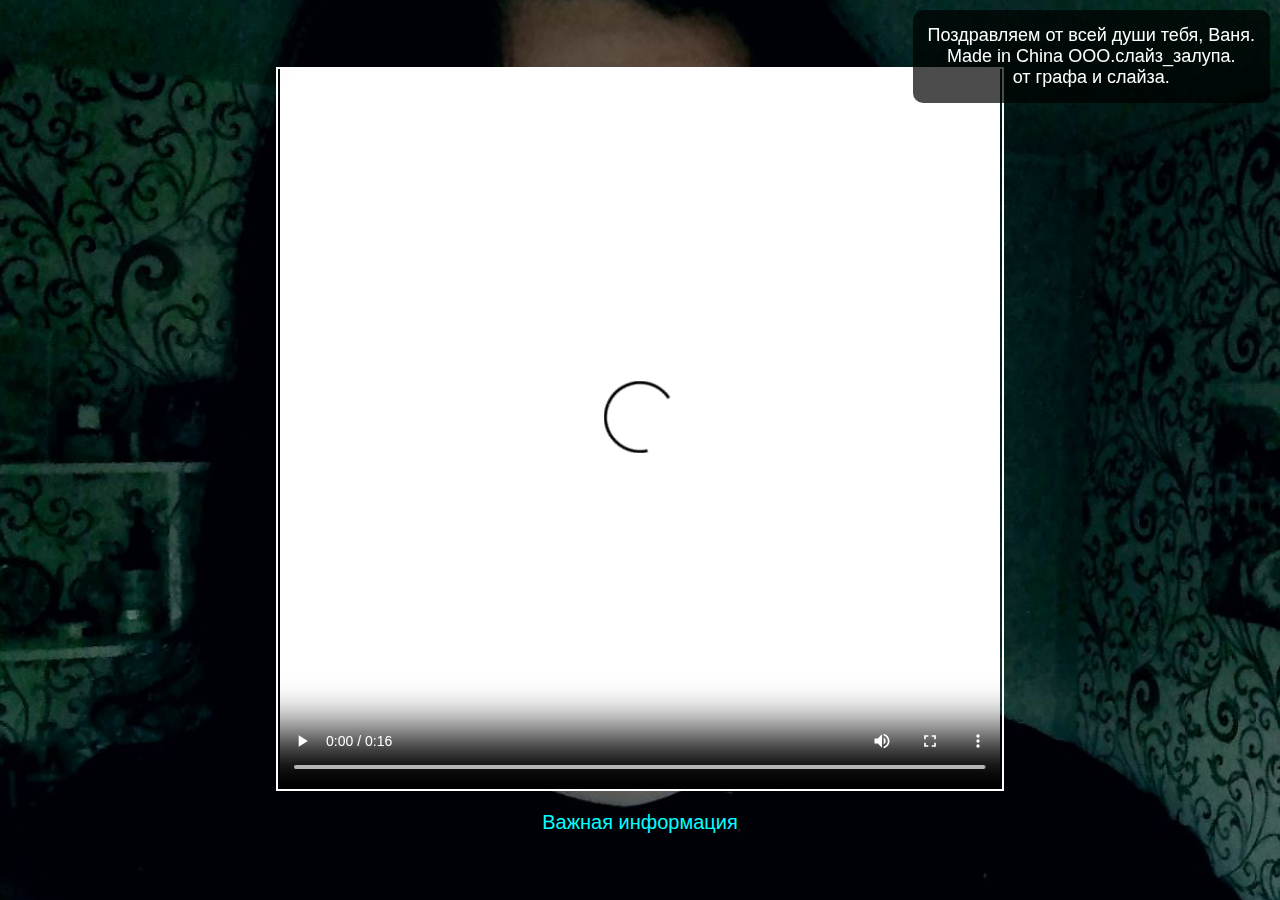
<file: index.html>
<!DOCTYPE html>
<html lang="ru">
<head>
    <meta charset="UTF-8">
    <meta name="viewport" content="width=device-width, initial-scale=1.0">
    <title>Видеоплеер</title>
    <style>
        body, html {
            margin: 0;
            padding: 0;
            height: 100%;
            display: flex;
            justify-content: center;
            align-items: center;
            background: url(IMG_20240814_214127_753.jpg) no-repeat center center fixed;
            background-size: cover;
            color: #fff;
            font-family: Arial, sans-serif;
        }

        .container {
            display: flex;
            flex-direction: column;
            align-items: center;
            width: 100%;
            max-width: 1200px;
            padding: 10px;
        }

        video {
            width: 100%;
            height: auto;
            max-height: 80vh;
            border: 2px solid #fff;
        }

        .message {
            position: absolute;
            top: 10px;
            right: 10px;
            padding: 15px;
            background-color: rgba(0, 0, 0, 0.7);
            border-radius: 10px;
            text-align: center;
            font-size: 18px;
            animation: colorChange 3s infinite;
        }

        @keyframes colorChange {
            0% { color: red; }
            25% { color: yellow; }
            50% { color: green; }
            75% { color: blue; }
            100% { color: red; }
        }

        .important-link {
            margin-top: 20px;
            font-size: 20px;
        }

        .important-link a {
            color: cyan;
            text-decoration: none;
            transition: color 0.3s;
        }

        .important-link a:hover {
            color: yellow;
        }
    </style>
</head>
<body>
    <div class="container">
        <video controls>
            <source src="VID_20240814_213312_673.mp4" type="video/mp4">
            Your browser does not support the video tag.
        </video>
        <div class="message">
            Поздравляем от всей души тебя, Ваня.<br>
            Made in China ООО.слайз_залупа.<br>
            от графа и слайза.
        </div>
        <div class="important-link">
            <a href="https://youtu.be/j1IU5UHdyxE?si=CzbgJ3_Lyh1_rxWa" target="_blank">Важная информация</a>
        </div>
    </div>
</body>
</html>
</file>
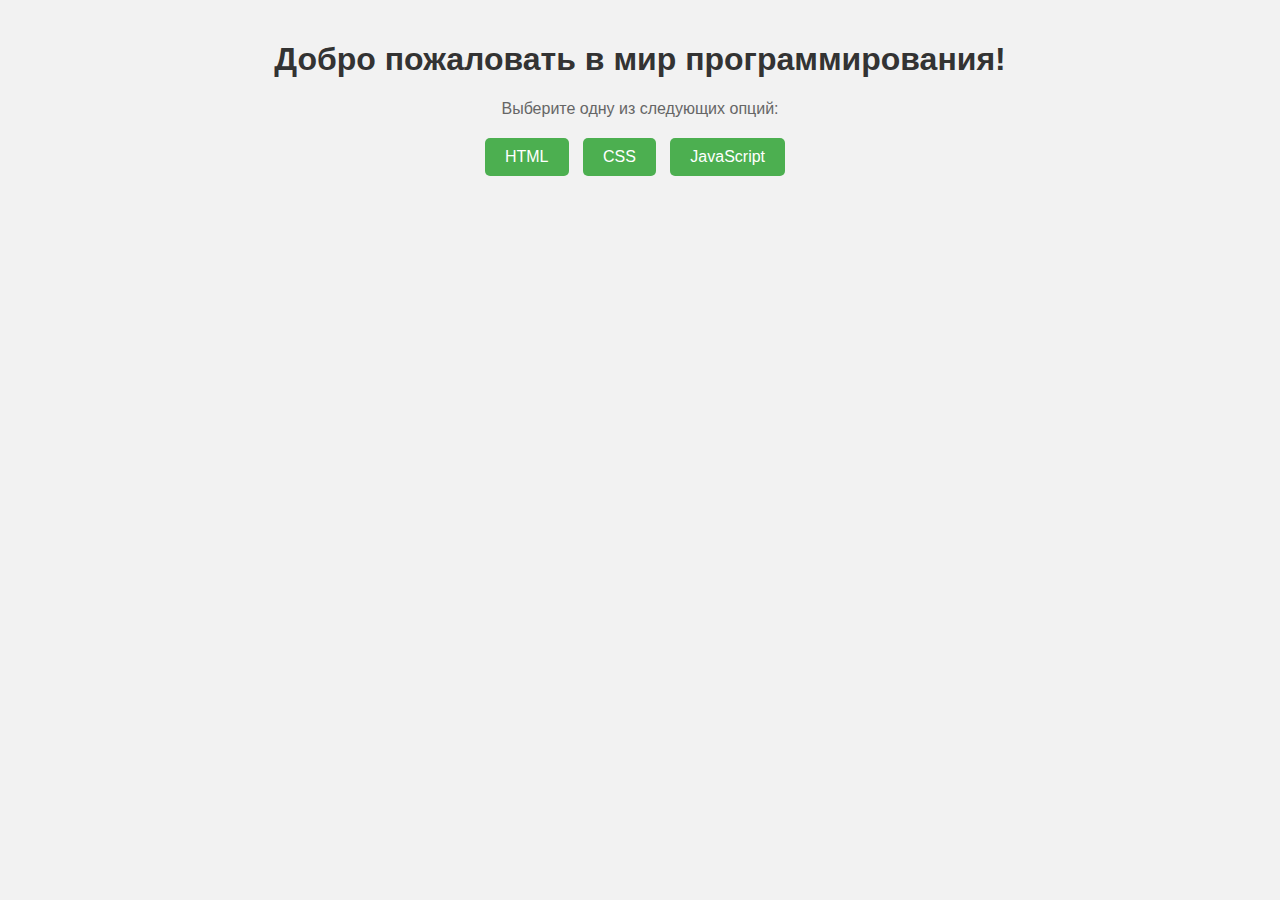
<file: 1342.html>
<!DOCTYPE html>
<html>
<head>
  <title>Программирование 101</title>
  <style>
    body {
      font-family: Arial, sans-serif;
      background-color: #f2f2f2;
      margin: 0;
      padding: 20px;
      text-align: center;
    }
    
    h1 {
      color: #333;
    }
    
    p {
      color: #666;
      margin-bottom: 20px;
    }
    
    .button {
      display: inline-block;
      padding: 10px 20px;
      font-size: 16px;
      border-radius: 5px;
      background-color: #4CAF50;
      color: #fff;
      text-decoration: none;
      margin-right: 10px;
    }
    
    .button:hover {
      background-color: #45a049;
    }
  </style>
</head>
<body>
  <h1>Добро пожаловать в мир программирования!</h1>
  <p>Выберите одну из следующих опций:</p>
  
  <a class="button" href="html.html">HTML</a>
  <a class="button" href="css.html">CSS</a>
  <a class="button" href="javascript.html">JavaScript</a>
</body>
</html>
</file>
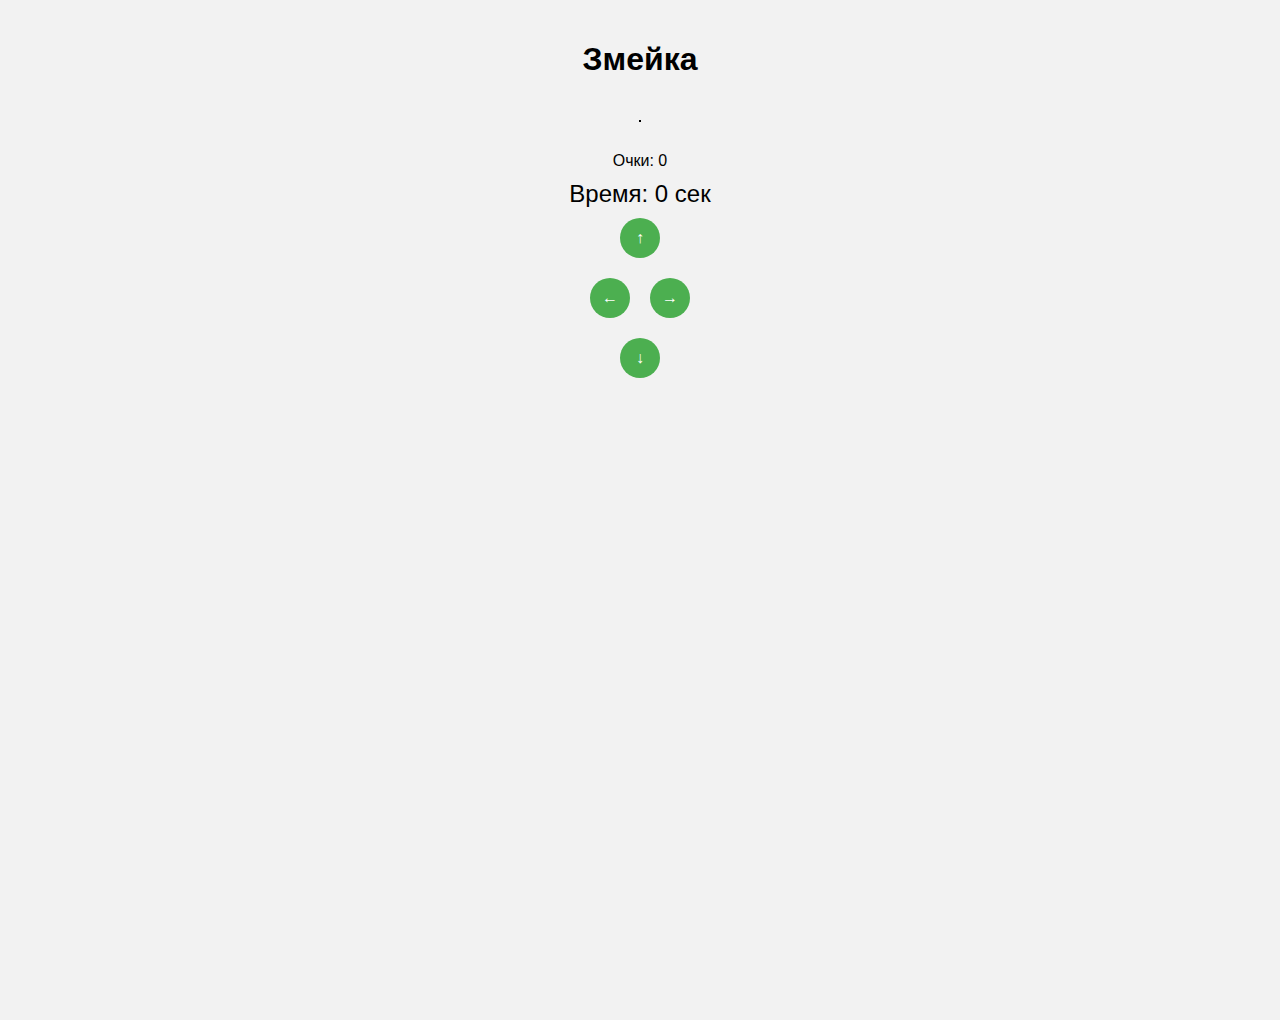
<file: zmeika.html>
<!DOCTYPE html>
<html>
<head>
  <title>Змейка</title>
  <style>
    body {
      font-family: Arial, sans-serif;
      background-color: #f2f2f2;
      margin: 0;
      padding: 20px;
      text-align: center;
    }
    
    #game-container {
      display: flex;
      flex-direction: column;
      align-items: center;
      max-width: 100vw;
      height: 100vh;
      overflow: hidden;
      box-sizing: border-box;
    }
    
    #game-board {
      position: relative;
      background-color: #4CAF50;
      border: 1px solid #000;
      margin: 20px 0;
    }
    
    .button-container {
      display: flex;
      justify-content: center;
      margin-top: 10px;
      margin-bottom: 10px;
    }
    
    .button {
      width: 40px;
      height: 40px;
      background-color: #4CAF50;
      color: #fff;
      font-size: 16px;
      border-radius: 50%;
      line-height: 40px;
      text-align: center;
      cursor: pointer;
      margin: 0 10px;
      outline: none;
    }
    
    #score {
      font-size: 16px;
      margin-top: 10px;
    }
    
    #timer {
      font-size: 24px;
      margin-top: 10px;
    }
    
    #settings-menu {
      display: none;
      background-color: rgba(0, 0, 0, 0.8);
      color: #fff;
      padding: 20px;
      border-radius: 10px;
      z-index: 999;
      position: absolute;
      top: 50%;
      left: 50%;
      transform: translate(-50%, -50%);
    }
    
    #settings-menu h2 {
      margin: 0;
      margin-bottom: 10px;
    }
    
    #settings-menu label {
      display: block;
      margin-bottom: 10px;
    }
    
    #settings-menu button {
      background-color: #4CAF50;
      color: #fff;
      padding: 8px 16px;
      border-radius: 5px;
      cursor: pointer;
      margin-top: 10px;
    }
    
    /* Адаптивность интерфейса для телефона */
    @media only screen and (max-width: 600px) {
      #game-board {
        width: 90vw;
        height: 90vw;
        max-height: 450px;
        margin: 10px 0;
      }
      
      .button {
        width: 30px;
        height: 30px;
        font-size: 10px;
        line-height: 30px;
      }
      
      #score {
        font-size: 14px;
      }
      
      #game-over-menu {
        padding: 10px;
      }
      
      #restart-button {
        padding: 6px 12px;
      }
      
      #timer {
        font-size: 20px;
      }
    }
  </style>
</head>
<body>
  <h1>Змейка</h1>
  
  <div id="game-container">
    <div id="game-board"></div>
    
    <div id="score">Очки: 0</div>
    
    <div id="timer">Время: 0 сек</div>
    
    <div class="button-container">
      <div class="button" id="up-button">↑</div>
    </div>
    
    <div class="button-container">
      <div class="button" id="left-button">←</div>
      <div class="button" id="right-button">→</div>
    </div>
    
    <div class="button-container">
      <div class="button" id="down-button">↓</div>
    </div>
    
    <div id="settings-menu">
      <h2>Настройки</h2>
      <label>
        Размер игрового поля:
        <select id="field-size">
          <option value="15">Маленький</option>
          <option value="20" selected>Средний</option>
          <option value="25">Большой</option>
        </select>
      </label>
      <label>
        Скорость игры:
        <select id="game-speed">
          <option value="200">Низкая</option>
          <option value="150" selected>Средняя</option>
          <option value="100">Высокая</option>
        </select>
      </label>
      <button id="apply-settings">Применить</button>
    </div>
  </div>
  
  <script>
    document.addEventListener('DOMContentLoaded', () => {
      const gameContainer = document.getElementById('game-container');
      const gameBoard = document.getElementById('game-board');
      const scoreElement = document.getElementById('score');
      const timerElement = document.getElementById('timer');
      const settingsMenu = document.getElementById('settings-menu');
      const fieldSizeSelect = document.getElementById('field-size');
      const gameSpeedSelect = document.getElementById('game-speed');
      const applySettingsButton = document.getElementById('apply-settings');
      
      let cellSize = 0;
      let totalCells = 0;
      let snake = [{ x: Math.floor(totalCells / 2), y: Math.floor(totalCells / 2) }];
      let direction = { x: 0, y: 0 };
      let food = { x: 0, y: 0 };
      let score = 0;
      let seconds = 0;
      let gameInterval;
      let isMoving = false;
      
      function getRandomPosition() {
        return Math.floor(Math.random() * totalCells);
      }
      
      function placeFood() {
        let foodX;
        let foodY;
        do {
          foodX = getRandomPosition();
          foodY = getRandomPosition();
        } while (isSnakeCollision(foodX, foodY));
        
        food = { x: foodX, y: foodY };
      }
      
      function isSnakeCollision(x, y) {
        return snake.some(segment => segment.x === x && segment.y === y);
      }
      
      function drawSnake() {
        gameBoard.innerHTML = '';
        snake.forEach(segment => {
          const segmentElement = document.createElement('div');
          segmentElement.style.width = cellSize + 'px';
          segmentElement.style.height = cellSize + 'px';
          segmentElement.style.backgroundColor = '#000';
          segmentElement.style.position = 'absolute';
          segmentElement.style.left = segment.x * cellSize + 'px';
          segmentElement.style.top = segment.y * cellSize + 'px';
          gameBoard.appendChild(segmentElement);
        });
      }
      
      function drawFood() {
        const foodElement = document.createElement('div');
        foodElement.style.width = cellSize + 'px';
        foodElement.style.height = cellSize + 'px';
        foodElement.style.backgroundColor = '#f00';
        foodElement.style.position = 'absolute';
        foodElement.style.left = food.x * cellSize + 'px';
        foodElement.style.top = food.y * cellSize + 'px';
        gameBoard.appendChild(foodElement);
      }
      
      function updateSnake() {
        const newHead = { x: snake[0].x + direction.x, y: snake[0].y + direction.y };
        snake.unshift(newHead);
        if (checkFoodCollision()) {
          handleFoodCollision();
        } else {
          snake.pop();
        }
      }
      
      function handleFoodCollision() {
        score++;
        placeFood();
        updateScore();
      }
      
      function checkFoodCollision() {
        const head = snake[0];
        return head.x === food.x && head.y === food.y;
      }
      
      function updateScore() {
        scoreElement.textContent = 'Очки: ' + score;
      }
      
      function handleButtonClick(event) {
        const buttonId = event.target.id;
        switch (buttonId) {
          case 'up-button':
            if (direction.y !== 1) direction = { x: 0, y: -1 };
            break;
          case 'down-button':
            if (direction.y !== -1) direction = { x: 0, y: 1 };
            break;
          case 'left-button':
            if (direction.x !== 1) direction = { x: -1, y: 0 };
            break;
          case 'right-button':
            if (direction.x !== -1) direction = { x: 1, y: 0 };
            break;
        }
        isMoving = true;
      }
      
      function checkCollision() {
        const head = snake[0];
        return (
          head.x < 0 ||
          head.x >= totalCells ||
          head.y < 0 ||
          head.y >= totalCells ||
          snake.some((segment, index) => index !== 0 && segment.x === head.x && segment.y === head.y)
        );
      }
      
      function checkOutOfBoundaries() {
        const head = snake[0];
        return (
          head.x < 0 ||
          head.x >= totalCells ||
          head.y < 0 ||
          head.y >= totalCells
        );
      }
      
      function showGameOverMenu() {
        gameOverScoreElement.textContent = score;
        gameOverMenu.style.display = 'block';
      }
      
      function hideGameOverMenu() {
        gameOverMenu.style.display = 'none';
      }
      
      function gameOver() {
        clearInterval(gameInterval);
        showGameOverMenu();
      }
      
      function resetGame() {
        snake = [{ x: Math.floor(totalCells / 2), y: Math.floor(totalCells / 2) }];
        direction = { x: 0, y: 0 };
        score = 0;
        placeFood();
        updateScore();
        seconds = 0;
        timerElement.textContent = 'Время: 0 сек';
        drawSnake();
        hideGameOverMenu();
        startGame();
      }
      
      function applySettings() {
        const selectedFieldSize = parseInt(fieldSizeSelect.value);
        const selectedGameSpeed = parseInt(gameSpeedSelect.value);
        
        cellSize = Math.floor(gameBoard.offsetWidth / selectedFieldSize);
        totalCells = Math.floor(gameBoard.offsetWidth / cellSize);
        gameBoard.style.height = (totalCells * cellSize) + 'px';
        
        clearInterval(gameInterval);
        startGame();
        hideSettingsMenu();
      }
      
      function showSettingsMenu() {
        settingsMenu.style.display = 'block';
      }
      
      function hideSettingsMenu() {
        settingsMenu.style.display = 'none';
      }
      
      function updateTimer() {
        seconds++;
        timerElement.textContent = 'Время: ' + seconds + ' сек';
      }
      
      restartButton.addEventListener('click', resetGame);
      applySettingsButton.addEventListener('click', applySettings);
      
      const upButton = document.getElementById('up-button');
      const downButton = document.getElementById('down-button');
      const leftButton = document.getElementById('left-button');
      const rightButton = document.getElementById('right-button');
      const settingsButton = document.createElement('div');
      settingsButton.textContent = '⚙️';
      settingsButton.style.fontSize = '24px';
      settingsButton.style.cursor = 'pointer';
      settingsButton.style.position = 'fixed';
      settingsButton.style.top = '10px';
      settingsButton.style.right = '10px';
      
      settingsButton.addEventListener('click', showSettingsMenu);
      upButton.addEventListener('click', handleButtonClick);
      downButton.addEventListener('click', handleButtonClick);
      leftButton.addEventListener('click', handleButtonClick);
      rightButton.addEventListener('click', handleButtonClick);
      document.addEventListener('keydown', event => {
        if (!isMoving) return;
        
        switch (event.key) {
          case 'ArrowUp':
            if (direction.y !== 1) direction = { x: 0, y: -1 };
            break;
          case 'ArrowDown':
            if (direction.y !== -1) direction = { x: 0, y: 1 };
            break;
          case 'ArrowLeft':
            if (direction.x !== 1) direction = { x: -1, y: 0 };
            break;
          case 'ArrowRight':
            if (direction.x !== -1) direction = { x: 1, y: 0 };
            break;
        }
      });
      
      gameContainer.appendChild(settingsButton);
      
      function gameLoop() {
        if (checkCollision() || checkOutOfBoundaries()) {
          gameOver();
          return;
        }
        
        updateSnake();
        drawSnake();
        
        if (checkFoodCollision()) {
          handleFoodCollision();
        }
        
        drawFood();
        updateTimer();
      }
      
      function startGame() {
        isMoving = false;
        gameInterval = setInterval(gameLoop, gameSpeedSelect.value);
      }
      
      startGame();
    });
  </script>
</body>
</html>
</file>
